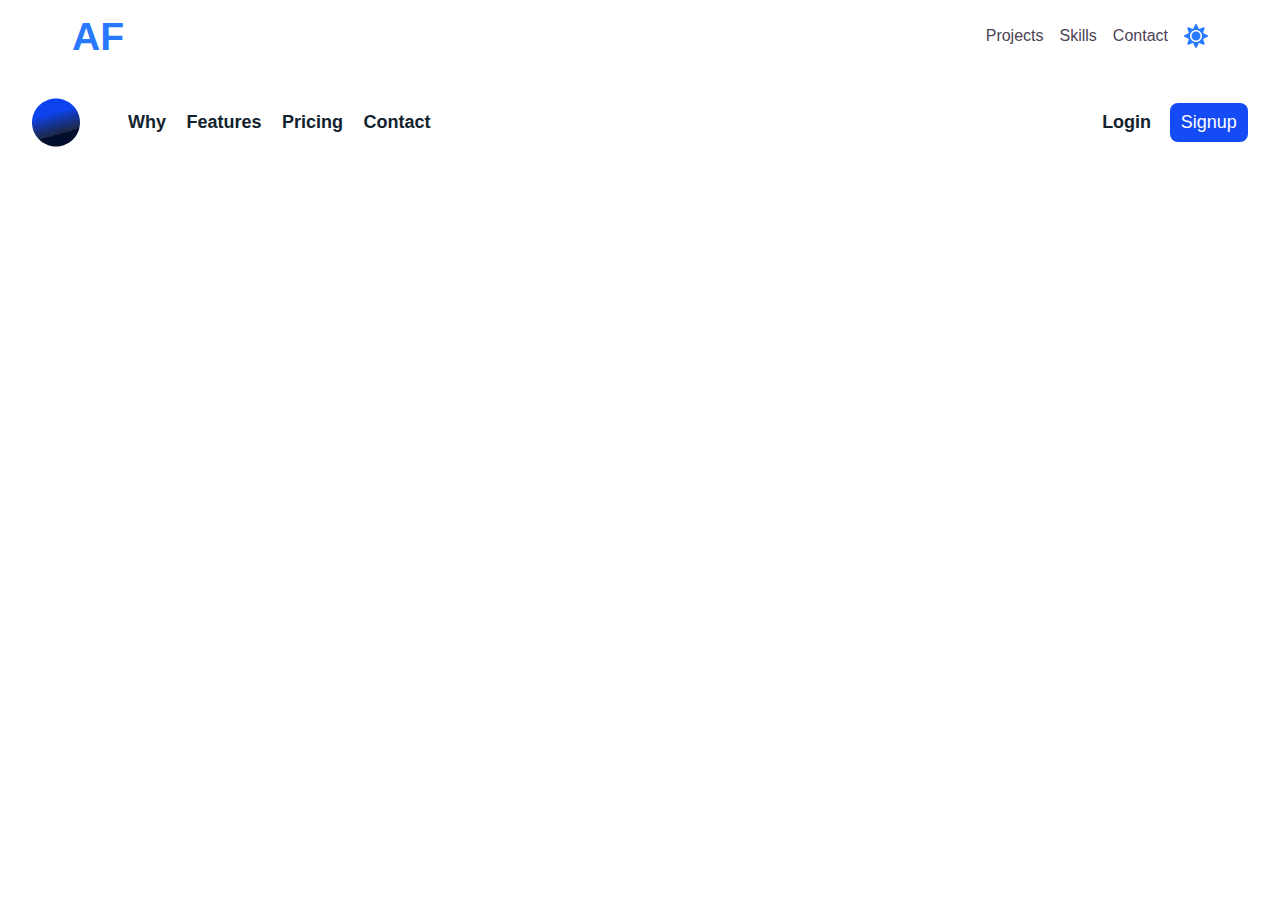
<file: index.html>
<!DOCTYPE html>
<html lang="en">
  <head>
    <meta charset="utf-8" />
    <meta name="viewport" content="width=device-width, initial-scale=1.0" />
    <link rel="stylesheet" type="text/css" href="./styles.css" />
  </head>
  <body data-instant-intensity="all" class="primo-page">
    <div class="block" id="block-uafvd">
      <div class="primo-component" id="component-uafvd">
        <div>
          <section>
            <a class="logo">AF</a>
            <nav>
              <a href="">Projects</a>
              <a href="">Skills</a>
              <a href="">Contact</a>
              <button aria-label="DarkMode">
                <svg
                  viewBox="0 0 24 24"
                  fill="none"
                  xmlns="http://www.w3.org/2000/svg"
                >
                  <path
                    d="M12.0012 7.5C9.52147 7.5 7.50116 9.52031 7.50116 12C7.50116 14.4797 9.52147 16.5 12.0012 16.5C14.4808 16.5 16.5012 14.4797 16.5012 12C16.5012 9.52031 14.4808 7.5 12.0012 7.5ZM23.5512 11.2734L19.1121 9.05625L20.6824 4.35C20.8933 3.7125 20.2887 3.10781 19.6558 3.32344L14.9496 4.89375L12.7277 0.45C12.4277 -0.15 11.5746 -0.15 11.2746 0.45L9.05741 4.88906L4.34647 3.31875C3.70897 3.10781 3.10429 3.7125 3.31991 4.34531L4.89022 9.05156L0.45116 11.2734C-0.14884 11.5734 -0.14884 12.4266 0.45116 12.7266L4.89022 14.9437L3.31991 19.6547C3.10897 20.2922 3.71366 20.8969 4.34647 20.6813L9.05272 19.1109L11.2699 23.55C11.5699 24.15 12.423 24.15 12.723 23.55L14.9402 19.1109L19.6465 20.6813C20.284 20.8922 20.8887 20.2875 20.673 19.6547L19.1027 14.9484L23.5418 12.7313C24.1512 12.4266 24.1512 11.5734 23.5512 11.2734ZM16.2433 16.2422C13.9043 18.5812 10.098 18.5812 7.75897 16.2422C5.41991 13.9031 5.41991 10.0969 7.75897 7.75781C10.098 5.41875 13.9043 5.41875 16.2433 7.75781C18.5824 10.0969 18.5824 13.9031 16.2433 16.2422Z"
                    fill="#2979FF"
                  />
                </svg>
              </button>
            </nav>
          </section>
        </div>
      </div>
      <style type="text/css">
        #component-uafvd section {
            --primary-color: #2979FF;
            --color-text: #4B4356;
            --ff-main: 'Roboto', sans-serif;
            width: 100%;
            padding: 1.5rem 2rem;
            max-width: 1200px;
            margin: 0 auto;
            font-family: var(--ff-main);
            display: flex;
            align-items: center;
            flex-direction: column;
            gap: 2rem;
          }
            #component-uafvd section .logo {
              flex: 1;
              font-size: 2.44rem;
              line-height: .75rem;
              color: var(--primary-color);
              font-weight: 700;
            }
            #component-uafvd section nav {
              display: flex;
              flex-direction: column;
              gap: 1rem;
            }
            #component-uafvd section nav a {
                color: var(--color-text);
                border-bottom: 2px solid transparent;
                transition: border-color 0.1s;
              }
            #component-uafvd section nav a:hover {
                  border-color: var(--color-text);
                }
            #component-uafvd section button {
              display: flex;
              justify-content: center;
            }
            #component-uafvd section button svg {
                width: 24px;
                height: 24px;
              }
          @media (min-width: 700px) {
            #component-uafvd section {
              flex-direction: row;
              gap: 0;
            }
              #component-uafvd section nav {
                flex-direction: row;
              }
          }
      </style>
    </div>

    <div class="block" id="block-rqhsz">
      <div class="primo-component" id="component-rqhsz">
        <div>
          <section>
            <div>
              <svg
                width="48"
                height="49"
                viewBox="0 0 48 49"
                xmlns="http://www.w3.org/2000/svg"
              >
                <path
                  d="M48 24.5C48 37.7548 37.2548 48.5 24 48.5C10.7452 48.5 0 37.7548 0 24.5C0 11.2452 10.7452 0.5 24 0.5C37.2548 0.5 48 11.2452 48 24.5Z"
                  fill="url(#paint0_linear)"
                />
                <defs>
                  <linearGradient
                    id="paint0_linear"
                    x1="30.5"
                    y1="12"
                    x2="36.5"
                    y2="33.5"
                    gradientUnits="userSpaceOnUse"
                  >
                    <stop stop-color="#0C43EE" />
                    <stop offset="1" stop-color="#030D2C" stop-opacity="0.89" />
                    <stop offset="1" stop-color="#030D2C" />
                  </linearGradient>
                </defs>
              </svg>
            </div>
            <nav>
              <a href="">Why</a>
              <a href="">Features</a>
              <a href="">Pricing</a>
              <a href="">Contact</a>
            </nav>
            <div class="login">
              <a href="">Login</a>
              <button>Signup</button>
            </div>
          </section>
        </div>
      </div>
      <style type="text/css">
        #component-rqhsz section {
            -primary-color: #2979FF;
            --color-text: #12232E;
            --hover-text-color: #000000;
            --ff-main: 'Roboto', sans-serif;
            --button-color: #154BF4;
            width: 100%;
            padding: 1.5rem 2rem;
            max-width: 1400px;
            margin: 0 auto;
            font-family: var(--ff-main);
            display: flex;
            place-items: center;
          }
            #component-rqhsz section nav {
              flex: 1;
              margin-left: 2rem;
            }
            #component-rqhsz section nav a {
                margin-left: 1rem;
              }
            #component-rqhsz section .login a {
                margin-right: 14px;
              }
            #component-rqhsz section .login button {
                background-color: var(--button-color);
                color: white;
                padding: 0.4rem 0.7rem;
                border-radius: 0.5rem;
                font-size: 18px;
              }
          #component-rqhsz a {
            color: var(--color-text);
            border-bottom: 2px solid transparent;
            transition: border-color 0.1s;
            font-size: 18px;
            font-weight: 700;
          }
          #component-rqhsz a:hover {
            border-bottom: 2px solid;
            color: var(--hover-text-color);
          }
      </style>
    </div>
  </body>
</html>
</file>
<file: styles.css>
/*! tailwindcss v2.0.3 | MIT License | https://tailwindcss.com */

/*! modern-normalize v1.0.0 | MIT License | https://github.com/sindresorhus/modern-normalize */

/*
Document
========
*/

/**
Use a better box model (opinionated).
*/

*,
*::before,
*::after {
  box-sizing: border-box;
}

/**
Use a more readable tab size (opinionated).
*/

:root {
  -moz-tab-size: 4;
  -o-tab-size: 4;
     tab-size: 4;
}

/**
1. Correct the line height in all browsers.
2. Prevent adjustments of font size after orientation changes in iOS.
*/

html {
  line-height: 1.15; /* 1 */
  -webkit-text-size-adjust: 100%; /* 2 */
}

/*
Sections
========
*/

/**
Remove the margin in all browsers.
*/

body {
  margin: 0;
}

/**
Improve consistency of default fonts in all browsers. (https://github.com/sindresorhus/modern-normalize/issues/3)
*/

body {
  font-family:
		system-ui, -apple-system, Segoe UI, Roboto, Ubuntu, Cantarell, Noto Sans, sans-serif, 
		'Segoe UI',
		Roboto,
		Helvetica,
		Arial,
		sans-serif,
		'Apple Color Emoji',
		'Segoe UI Emoji';
}

/*
Grouping content
================
*/

/**
1. Add the correct height in Firefox.
2. Correct the inheritance of border color in Firefox. (https://bugzilla.mozilla.org/show_bug.cgi?id=190655)
*/

hr {
  height: 0; /* 1 */
  color: inherit; /* 2 */
}

/*
Text-level semantics
====================
*/

/**
Add the correct text decoration in Chrome, Edge, and Safari.
*/

abbr[title] {
  -webkit-text-decoration: underline dotted;
          text-decoration: underline dotted;
}

/**
Add the correct font weight in Edge and Safari.
*/

b,
strong {
  font-weight: bolder;
}

/**
1. Improve consistency of default fonts in all browsers. (https://github.com/sindresorhus/modern-normalize/issues/3)
2. Correct the odd 'em' font sizing in all browsers.
*/

code,
kbd,
samp,
pre {
  font-family:
		ui-monospace,
		SFMono-Regular,
		Consolas,
		'Liberation Mono',
		Menlo,
		monospace; /* 1 */
  font-size: 1em; /* 2 */
}

/**
Add the correct font size in all browsers.
*/

small {
  font-size: 80%;
}

/**
Prevent 'sub' and 'sup' elements from affecting the line height in all browsers.
*/

sub,
sup {
  font-size: 75%;
  line-height: 0;
  position: relative;
  vertical-align: baseline;
}

sub {
  bottom: -0.25em;
}

sup {
  top: -0.5em;
}

/*
Tabular data
============
*/

/**
1. Remove text indentation from table contents in Chrome and Safari. (https://bugs.chromium.org/p/chromium/issues/detail?id=999088, https://bugs.webkit.org/show_bug.cgi?id=201297)
2. Correct table border color inheritance in all Chrome and Safari. (https://bugs.chromium.org/p/chromium/issues/detail?id=935729, https://bugs.webkit.org/show_bug.cgi?id=195016)
*/

table {
  text-indent: 0; /* 1 */
  border-color: inherit; /* 2 */
}

/*
Forms
=====
*/

/**
1. Change the font styles in all browsers.
2. Remove the margin in Firefox and Safari.
*/

button,
input,
optgroup,
select,
textarea {
  font-family: inherit; /* 1 */
  font-size: 100%; /* 1 */
  line-height: 1.15; /* 1 */
  margin: 0; /* 2 */
}

/**
Remove the inheritance of text transform in Edge and Firefox.
1. Remove the inheritance of text transform in Firefox.
*/

button,
select { /* 1 */
  text-transform: none;
}

/**
Correct the inability to style clickable types in iOS and Safari.
*/

button {
  -webkit-appearance: button;
}

/**
Remove the inner border and padding in Firefox.
*/

/**
Restore the focus styles unset by the previous rule.
*/

/**
Remove the additional ':invalid' styles in Firefox.
See: https://github.com/mozilla/gecko-dev/blob/2f9eacd9d3d995c937b4251a5557d95d494c9be1/layout/style/res/forms.css#L728-L737
*/

/**
Remove the padding so developers are not caught out when they zero out 'fieldset' elements in all browsers.
*/

legend {
  padding: 0;
}

/**
Add the correct vertical alignment in Chrome and Firefox.
*/

progress {
  vertical-align: baseline;
}

/**
Correct the cursor style of increment and decrement buttons in Safari.
*/

/**
1. Correct the odd appearance in Chrome and Safari.
2. Correct the outline style in Safari.
*/

/**
Remove the inner padding in Chrome and Safari on macOS.
*/

/**
1. Correct the inability to style clickable types in iOS and Safari.
2. Change font properties to 'inherit' in Safari.
*/

/*
Interactive
===========
*/

/*
Add the correct display in Chrome and Safari.
*/

summary {
  display: list-item;
}

/**
 * Manually forked from SUIT CSS Base: https://github.com/suitcss/base
 * A thin layer on top of normalize.css that provides a starting point more
 * suitable for web applications.
 */

/**
 * Removes the default spacing and border for appropriate elements.
 */

blockquote,
dl,
dd,
h1,
h2,
h3,
h4,
h5,
h6,
hr,
figure,
p,
pre {
  margin: 0;
}

button {
  background-color: transparent;
  background-image: none;
}

/**
 * Work around a Firefox/IE bug where the transparent `button` background
 * results in a loss of the default `button` focus styles.
 */

button:focus {
  outline: 1px dotted;
  outline: 5px auto -webkit-focus-ring-color;
}

fieldset {
  margin: 0;
  padding: 0;
}

ol,
ul {
  list-style: none;
  margin: 0;
  padding: 0;
}

/**
 * Tailwind custom reset styles
 */

/**
 * 1. Use the user's configured `sans` font-family (with Tailwind's default
 *    sans-serif font stack as a fallback) as a sane default.
 * 2. Use Tailwind's default "normal" line-height so the user isn't forced
 *    to override it to ensure consistency even when using the default theme.
 */

html {
  font-family: ui-sans-serif, system-ui, -apple-system, Segoe UI, Roboto, Ubuntu, Cantarell, Noto Sans, sans-serif, BlinkMacSystemFont, "Segoe UI", Roboto, "Helvetica Neue", Arial, "Noto Sans", sans-serif, "Apple Color Emoji", "Segoe UI Emoji", "Segoe UI Symbol", "Noto Color Emoji"; /* 1 */
  line-height: 1.5; /* 2 */
}

/**
 * Inherit font-family and line-height from `html` so users can set them as
 * a class directly on the `html` element.
 */

body {
  font-family: inherit;
  line-height: inherit;
}

/**
 * 1. Prevent padding and border from affecting element width.
 *
 *    We used to set this in the html element and inherit from
 *    the parent element for everything else. This caused issues
 *    in shadow-dom-enhanced elements like <details> where the content
 *    is wrapped by a div with box-sizing set to `content-box`.
 *
 *    https://github.com/mozdevs/cssremedy/issues/4
 *
 *
 * 2. Allow adding a border to an element by just adding a border-width.
 *
 *    By default, the way the browser specifies that an element should have no
 *    border is by setting it's border-style to `none` in the user-agent
 *    stylesheet.
 *
 *    In order to easily add borders to elements by just setting the `border-width`
 *    property, we change the default border-style for all elements to `solid`, and
 *    use border-width to hide them instead. This way our `border` utilities only
 *    need to set the `border-width` property instead of the entire `border`
 *    shorthand, making our border utilities much more straightforward to compose.
 *
 *    https://github.com/tailwindcss/tailwindcss/pull/116
 */

*,
::before,
::after {
  box-sizing: border-box; /* 1 */
  border-width: 0; /* 2 */
  border-style: solid; /* 2 */
  border-color: #e5e7eb; /* 2 */
}

/*
 * Ensure horizontal rules are visible by default
 */

hr {
  border-top-width: 1px;
}

/**
 * Undo the `border-style: none` reset that Normalize applies to images so that
 * our `border-{width}` utilities have the expected effect.
 *
 * The Normalize reset is unnecessary for us since we default the border-width
 * to 0 on all elements.
 *
 * https://github.com/tailwindcss/tailwindcss/issues/362
 */

img {
  border-style: solid;
}

textarea {
  resize: vertical;
}

input::-moz-placeholder, textarea::-moz-placeholder {
  opacity: 1;
  color: #9ca3af;
}

input:-ms-input-placeholder, textarea:-ms-input-placeholder {
  opacity: 1;
  color: #9ca3af;
}

input::placeholder,
textarea::placeholder {
  opacity: 1;
  color: #9ca3af;
}

button {
  cursor: pointer;
}

table {
  border-collapse: collapse;
}

h1,
h2,
h3,
h4,
h5,
h6 {
  font-size: inherit;
  font-weight: inherit;
}

/**
 * Reset links to optimize for opt-in styling instead of
 * opt-out.
 */

a {
  color: inherit;
  text-decoration: inherit;
}

/**
 * Reset form element properties that are easy to forget to
 * style explicitly so you don't inadvertently introduce
 * styles that deviate from your design system. These styles
 * supplement a partial reset that is already applied by
 * normalize.css.
 */

button,
input,
optgroup,
select,
textarea {
  padding: 0;
  line-height: inherit;
  color: inherit;
}

/**
 * Use the configured 'mono' font family for elements that
 * are expected to be rendered with a monospace font, falling
 * back to the system monospace stack if there is no configured
 * 'mono' font family.
 */

pre,
code,
kbd,
samp {
  font-family: ui-monospace, SFMono-Regular, Menlo, Monaco, Consolas, "Liberation Mono", "Courier New", monospace;
}

/**
 * Make replaced elements `display: block` by default as that's
 * the behavior you want almost all of the time. Inspired by
 * CSS Remedy, with `svg` added as well.
 *
 * https://github.com/mozdevs/cssremedy/issues/14
 */

img,
svg,
video,
canvas,
audio,
iframe,
embed,
object {
  display: block;
  vertical-align: middle;
}

/**
 * Constrain images and videos to the parent width and preserve
 * their instrinsic aspect ratio.
 *
 * https://github.com/mozdevs/cssremedy/issues/14
 */

img,
video {
  max-width: 100%;
  height: auto;
}

.table {
  display: table;
}

* {
  --tw-shadow: 0 0 rgba(0,0,0,0);
}

* {
  --tw-ring-inset: var(--tw-empty,/*!*/ /*!*/);
  --tw-ring-offset-width: 0px;
  --tw-ring-offset-color: #fff;
  --tw-ring-color: rgba(59, 130, 246, 0.5);
  --tw-ring-offset-shadow: 0 0 rgba(0,0,0,0);
  --tw-ring-shadow: 0 0 rgba(0,0,0,0);
}

@-webkit-keyframes spin {
  to {
    transform: rotate(360deg);
  }
}

@keyframes spin {
  to {
    transform: rotate(360deg);
  }
}

@-webkit-keyframes ping {
  75%, 100% {
    transform: scale(2);
    opacity: 0;
  }
}

@keyframes ping {
  75%, 100% {
    transform: scale(2);
    opacity: 0;
  }
}

@-webkit-keyframes pulse {
  50% {
    opacity: .5;
  }
}

@keyframes pulse {
  50% {
    opacity: .5;
  }
}

@-webkit-keyframes bounce {
  0%, 100% {
    transform: translateY(-25%);
    -webkit-animation-timing-function: cubic-bezier(0.8,0,1,1);
            animation-timing-function: cubic-bezier(0.8,0,1,1);
  }

  50% {
    transform: none;
    -webkit-animation-timing-function: cubic-bezier(0,0,0.2,1);
            animation-timing-function: cubic-bezier(0,0,0.2,1);
  }
}

@keyframes bounce {
  0%, 100% {
    transform: translateY(-25%);
    -webkit-animation-timing-function: cubic-bezier(0.8,0,1,1);
            animation-timing-function: cubic-bezier(0.8,0,1,1);
  }

  50% {
    transform: none;
    -webkit-animation-timing-function: cubic-bezier(0,0,0.2,1);
            animation-timing-function: cubic-bezier(0,0,0.2,1);
  }
}

@import url('https://fonts.googleapis.com/css2?family=Roboto&display=swap');

:root {
  --ff-main: 'Roboto', sans-serif;
  --primary-color: #2979FF;
  --text-color: #4B4356;
  --background-color: #FFFFFF;
}

.primo-copy {
  margin: 0 auto;
  width: 100%;
  padding-right: 2rem;
  padding-left: 2rem;
  font-size: 1.125rem;
  color: #374151;
}

.primo-copy h1 {
    font-size: 1.875rem;
    font-weight: 500;
  }

.primo-copy h2 {
    font-size: 1.5rem;
    font-weight: 500;
  }

.primo-copy ol {
    list-style-type: decimal;
    list-style-position: inside;
  }

.primo-copy ul {
    list-style-type: disc;
    list-style-position: inside;
  }

.primo-copy p {
    display: inline;
  }

.primo-copy ol {
    list-style-type: decimal;
    list-style-position: inside;
  }

.primo-copy a {
    color: #1c64f2;
    text-decoration: underline;
  }

.primo-copy blockquote {
    box-shadow: 0 4px 6px -1px rgba(0, 0, 0, 0.1),
      0 2px 4px -1px rgba(0, 0, 0, 0.06);
    padding: 1.5rem;
  }

.primo-copy mark {
    --text-opacity: 1;
    color: #161e2e;
    --bg-opacity: 1;
    background-color: #fce96a;
  }

@media (min-width: 1024px) {
  .primo-copy h1 {
    font-size: 3rem;
  }

  .primo-copy h2 {
    font-size: 2.25rem;
  }
}

@media (min-width: 640px) {
}

@media (min-width: 768px) {
}

@media (min-width: 1024px) {
}

@media (min-width: 1280px) {
}

@media (min-width: 1536px) {
}
</file>
